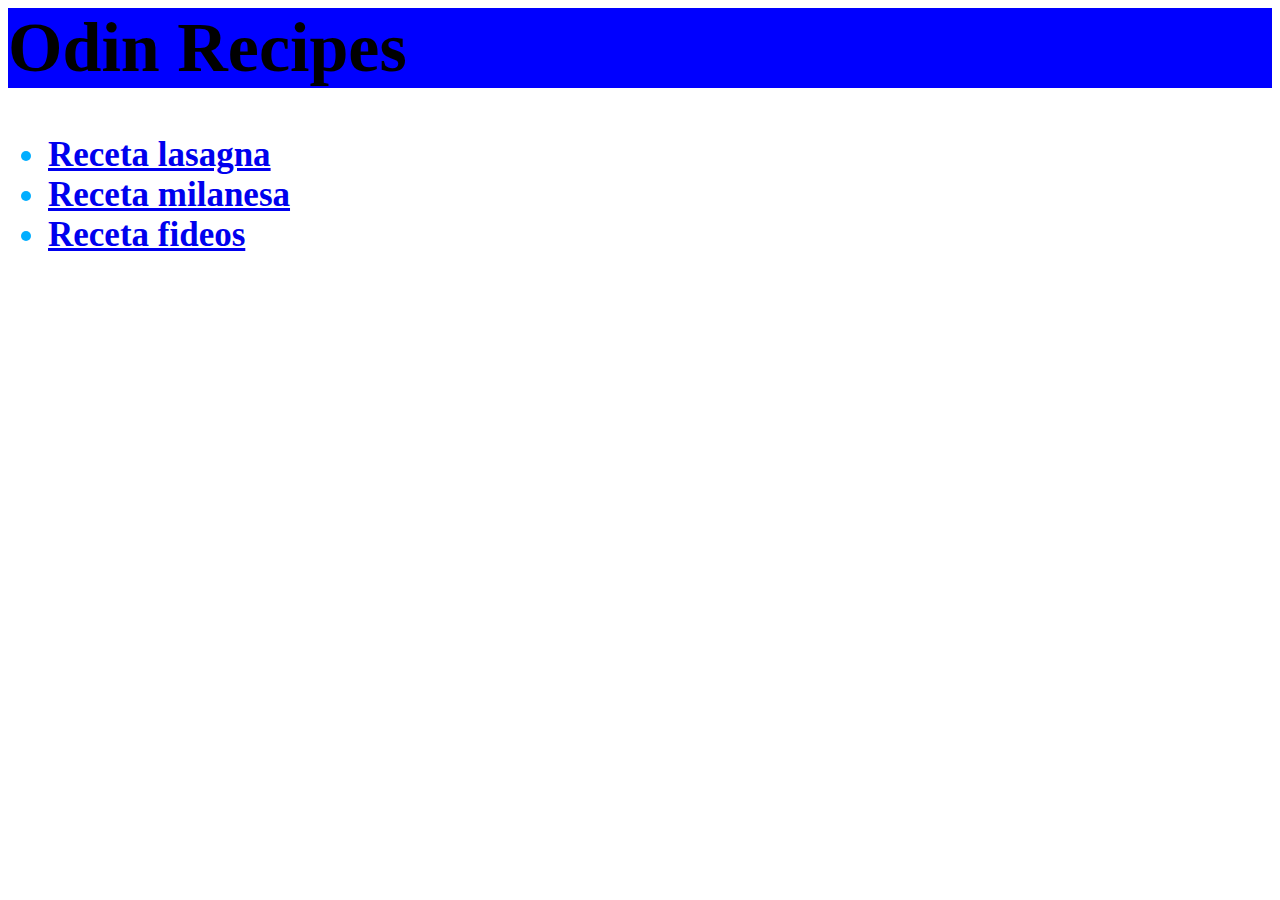
<file: index.html>
<DOCTYPE html>
<html lang="en">
<head>
    <meta charset="UTF-8">
    <title>Home page</title>   
    <link rel="stylesheet" href="style.css">
</head>

<body>
    <h1>Odin Recipes</h1>
    <ul>
    <li class="comida"><a href="recipes/lasagna.html" target="_blank">Receta lasagna</a></li>
    <li class="comida"><a href="recipes/milanesas.html" target="_blank">Receta milanesa</a></li>
    <li class="comida"><a href="recipes/fideos.html" target="_blank">Receta fideos</a></li>
    </ul>
</body>



</html>
</file>
<file: style.css>
h1 {
    font-size: 70px;
    background-color: blue;
    font-family: 'Times New Roman', Times, serif;
}

.comida {
    font-weight: bold;
    font-size: 35px;
    color:rgb(0, 174, 255);
}
</file>
